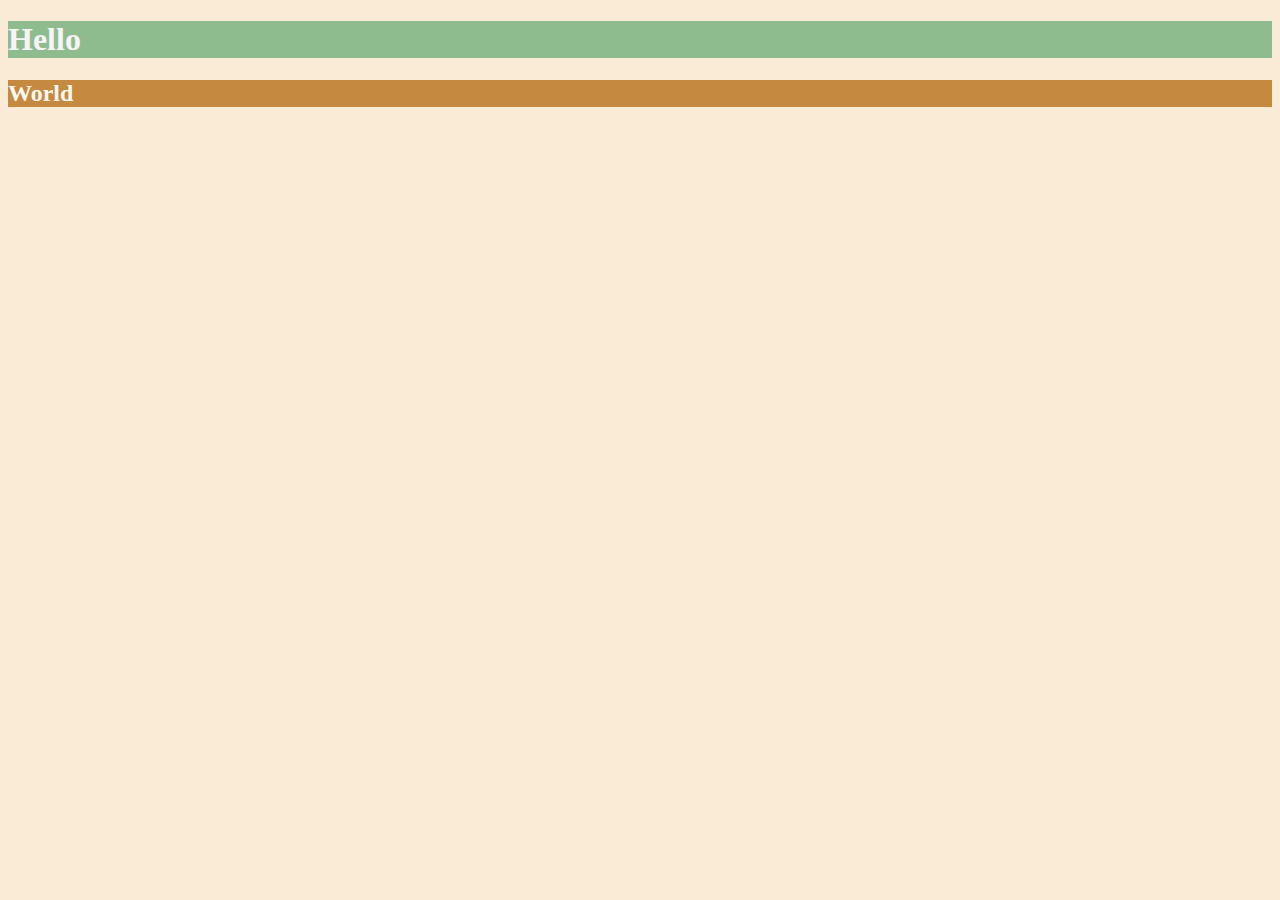
<file: 6.0 CSS Colors/index.html>
<!DOCTYPE html>
<html lang="en">

<head>
  <meta charset="UTF-8">
  <title>Colors</title>
  <style>
  /* Write your CSS code here. */
    /* 1. Make the background of the webpage "antiquewhite"
    2. Make the h1 "whitesmoke"
    3. Make the background of the h1 "darkseagreen"
    4. Make the h2 #FAF8F1
    5. Make the background of the h2 "#C58940" */
    body{
      background-color: antiquewhite;
    }
    h1{
      color: whitesmoke;
      background-color: darkseagreen
    }
    h2{
      color: #FAF8F1;
      background-color: #c58940;
    }


  </style>
</head>

<body>
  <h1>Hello</h1>
  <h2>World</h2>
</body>

</html>
</file>
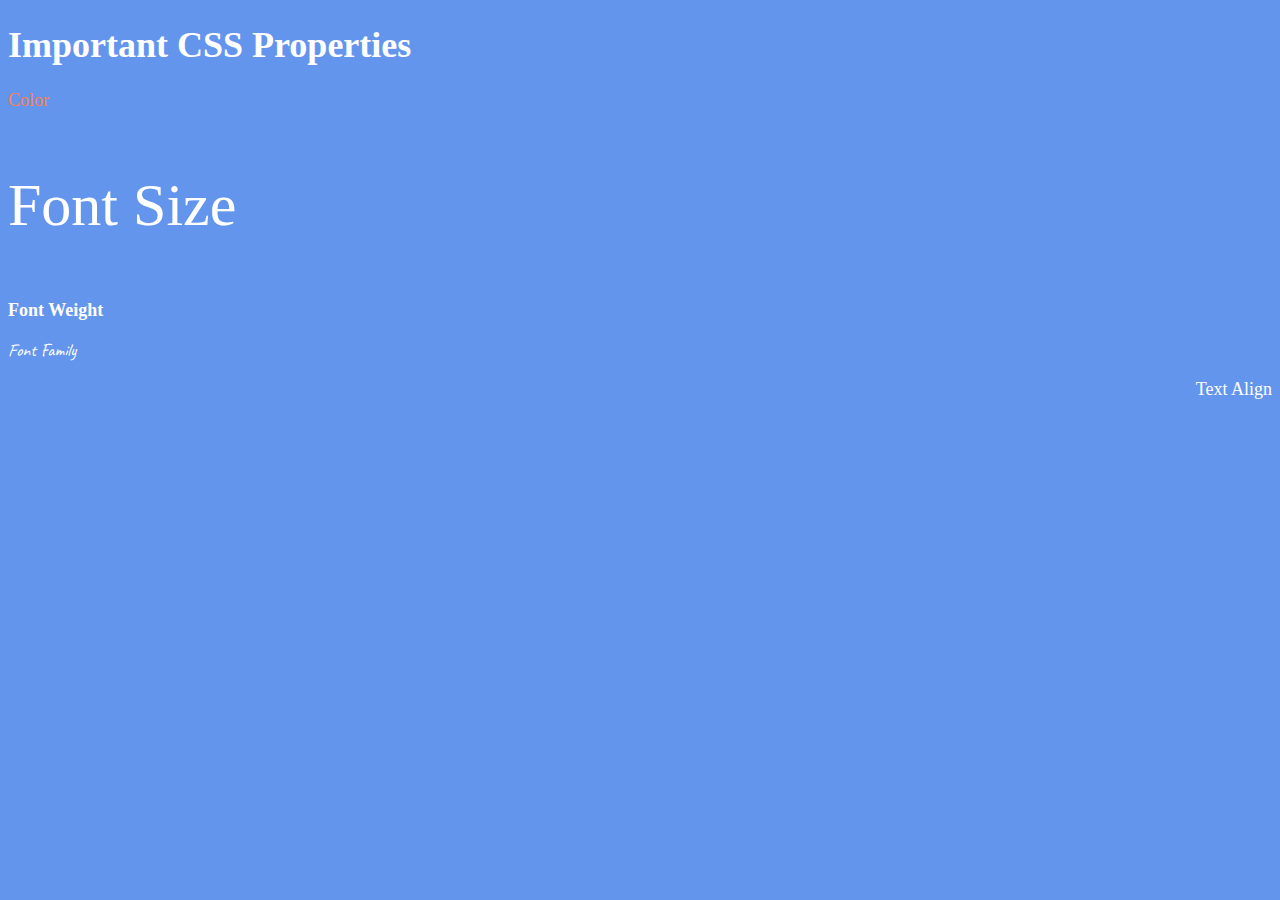
<file: 6.1 Font Properties/index.html>
<!DOCTYPE html>
<html lang="en">

<head>
  <meta charset="UTF-8">
  <title>CSS Properties</title>
  <style>
    body {
      background-color: cornflowerblue;
      color: white;
      font-size: 18px;
    }

    /* Don't change the CSS above, add Your CSS below */
#color{
  color: coral
}
#size{
  font-size: 2rem;
}
#font-weight{
  font-weight: 900;
}
#font-family{
  font-family: 'Caveat', cursive;
}
#align{
text-align: right;
}

html{
  font-size: 30px;
}
  </style>
  <link rel="preconnect" href="https://fonts.googleapis.com">
  <link rel="preconnect" href="https://fonts.gstatic.com" crossorigin>
  <link href="https://fonts.googleapis.com/css2?family=Caveat&display=swap" rel="stylesheet">


</head>

<body>
  <h1>Important CSS Properties</h1>
  <p id="color">Color</p>
  <p id="size">Font Size</p>
  <p id="font-weight">Font Weight</p>
  <p id="font-family">Font Family</p>
  <p id="align">Text Align</p>

  <!-- TODOs
  1. Change the color of <p>Color</p> to "coral" color.
  2. Change the font size of <p>Font Size</p> to 2X the size of the root font size.
  3. Change the font weight of <p>Font Weight</p> to 900.
  4. Change the font family of <p>Font Family</p> to the Google font Caveat with regular (400) font weight.
  Link: https://fonts.google.com/specimen/Caveat
  5. Change the <p>Text Align</p> to right align.
  6. Change the the root (html element) font size to 30px -->
</body>

</html>
</file>
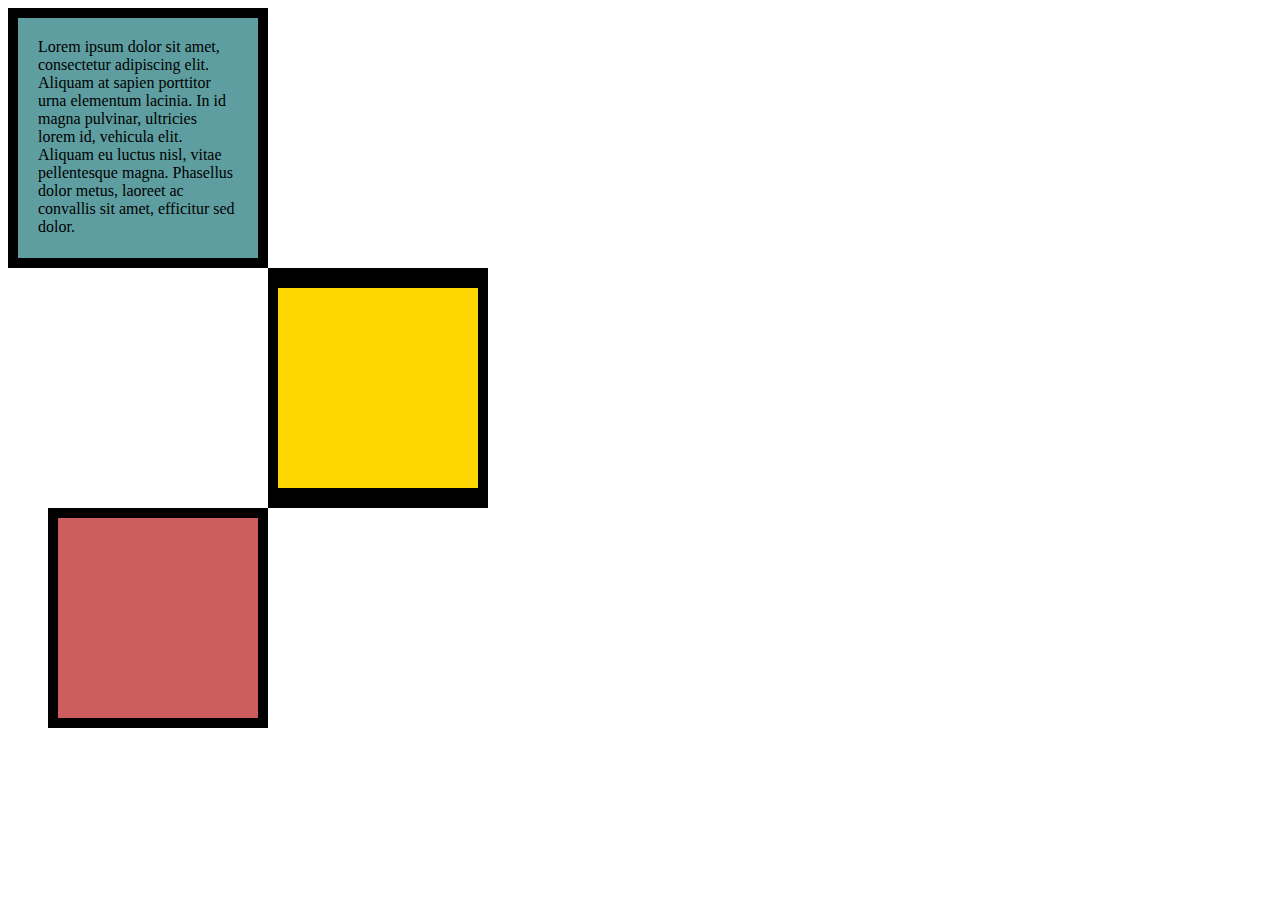
<file: 6.3 CSS Box Model/index.html>
<!DOCTYPE html>
<html lang="en">

<head>
  <meta charset="UTF-8">
  <title>CSS Box Model</title>
  <style>
    /* Write your CSS code here */
    div{
      height: 200px;
      width: 200px;
    }
    p{
      margin: 0%;
    }
#box1{
  background-color:cadetblue ;
  padding: 20px;
  border: 10px solid black;
  
}
#box2{
  background-color: gold;
  border: solid black;
  border-width: 20px 10px;
margin-left: 260px;

}
#box3{
  background-color: indianred;
  border: solid black;
  border-width: 10px;
  margin-left: 40px;
}
  </style>
</head>

<body>


  <!-- TODOs:
1. Create 3 Boxes using the div element.
2. Set their sizes to 200px heigh by 200px wide.
3. Set different background colors for each of the boxes (I used cadetblue, gold and indianred).
4. Add a paragraph <p> element into the first div and add the following words:
    Lorem ipsum dolor sit amet, consectetur adipiscing elit. Aliquam at sapien porttitor urna elementum lacinia. In
    id magna pulvinar, ultricies lorem id, vehicula elit. Aliquam eu luctus nisl, vitae pellentesque magna. Phasellus
    dolor metus, laoreet ac convallis sit amet, efficitur sed dolor.
5. Set the 1st div to have 20px padding all around with a black 10px border.
6. Fix the style of the <p> element to remove all margins.
Hint: Use the CSS inspector in Chrome.
7. Set the 2nd div to have a 20px border on top and bottom and 10px border left and right. (See goal image)
8. Set the 3rd div to have a 10px border 
9. Set the margins for the divs so that each box corner touches the other. (See the goal image)
-->
<div id="box1"><p> Lorem ipsum dolor sit amet, consectetur adipiscing elit. Aliquam at sapien porttitor urna elementum lacinia. In
  id magna pulvinar, ultricies lorem id, vehicula elit. Aliquam eu luctus nisl, vitae pellentesque magna. Phasellus
  dolor metus, laoreet ac convallis sit amet, efficitur sed dolor.</p></div>
<div id="box2"></div>
<div id="box3"></div>
</body>

</html>
</file>
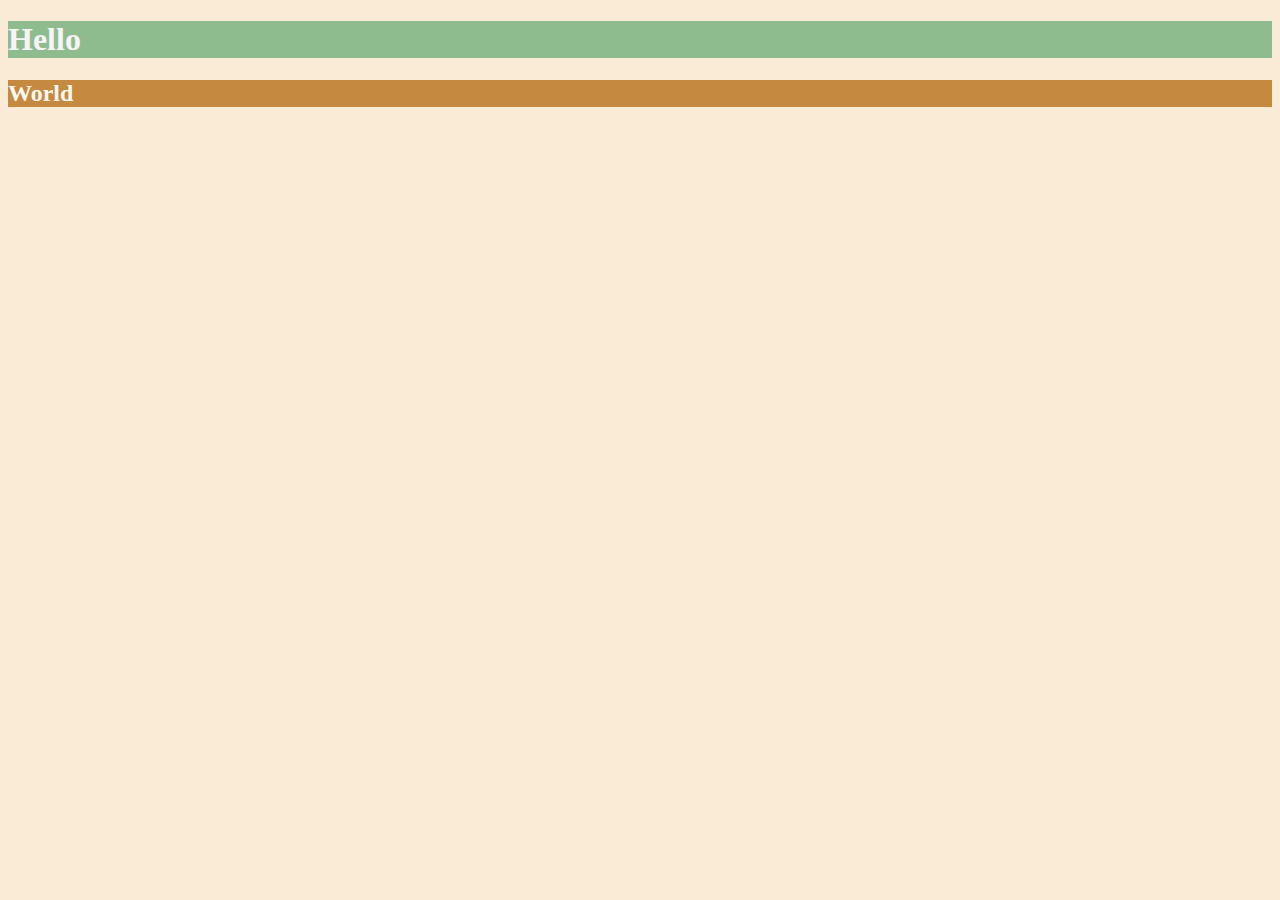
<file: 6.0 CSS Colors/solution.html>
<!DOCTYPE html>
<html lang="en">

<head>
  <meta charset="UTF-8">
  <title>Colors</title>
  <style>
    body {
      background-color: antiquewhite;
    }

    h1 {
      color: whitesmoke;
      background-color: darkseagreen;
    }

    h2 {
      color: #FAF8F1;
      background-color: #C58940;
    }
  </style>
</head>

<body>
  <h1>Hello</h1>
  <h2>World</h2>
</body>

</html>
</file>
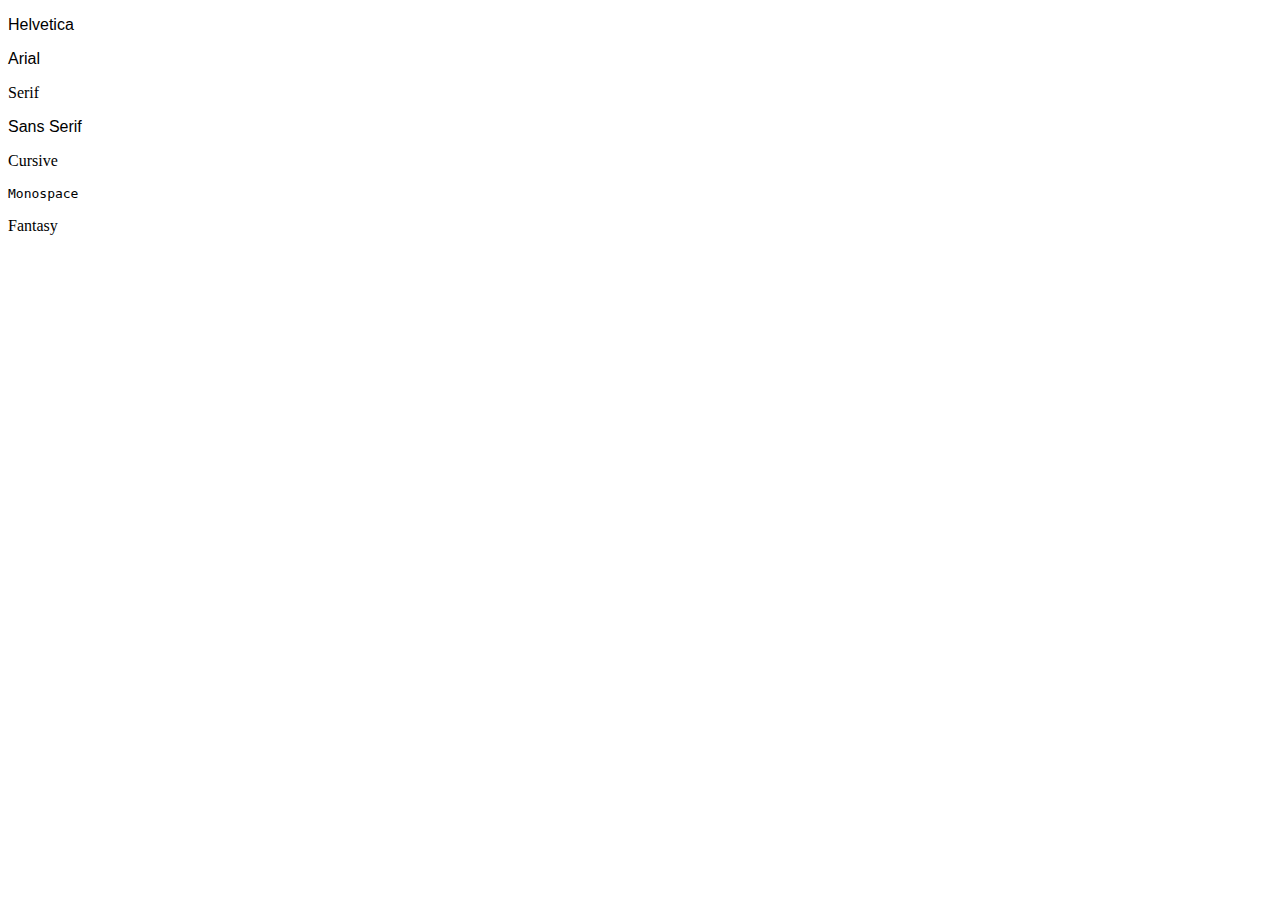
<file: 6.1 Font Properties/font-family.html>
<!DOCTYPE html>
<html lang="en">

<head>
  <meta charset="UTF-8">
  <title>Font Family</title>
  <style>
    #helvetica {
      font-family: Helvetica, sans-serif;
    }

    #arial {
      font-family: Arial, sans-serif;
    }

    #serif {
      font-family: serif;
    }

    #sans-serif {
      font-family: sans-serif;
    }

    #cursive {
      font-family: cursive;
    }

    #monospace {
      font-family: monospace;
    }

    #fantasy {
      font-family: fantasy;
    }
  </style>
</head>

<body>
  <p id="helvetica">Helvetica</p>
  <p id="arial">Arial</p>
  <p id="serif">Serif</p>
  <p id="sans-serif">Sans Serif</p>
  <p id="cursive">Cursive</p>
  <p id="monospace">Monospace</p>
  <p id="fantasy">Fantasy</p>

</body>

</html>
</file>
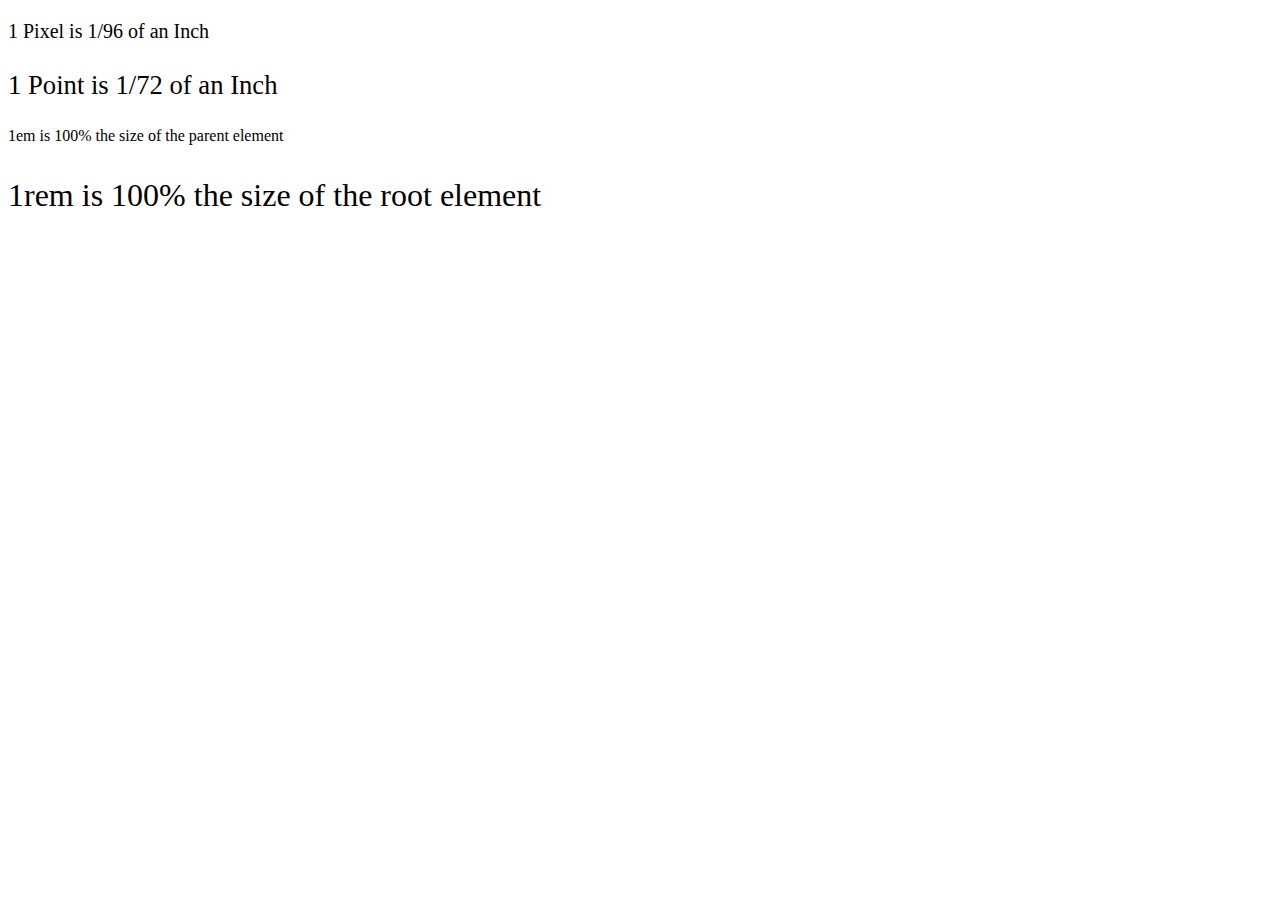
<file: 6.1 Font Properties/font-size.html>
<!DOCTYPE html>
<html lang="en">
  <head>
    <meta charset="UTF-8" />
    <title>Font-Size</title>
    <style>
      #pixel {
        font-size: 20px;
      }

      #point {
        font-size: 20pt;
      }

      #em {
        font-size: 1em;
      }

      #rem {
        font-size: 1rem;
      }

      footer {
        font-size: 12pt;
      }

      html {
        font-size: xx-large;
      }
    </style>
  </head>

  <body>
    <p id="pixel">1 Pixel is 1/96 of an Inch</p>
    <p id="point">1 Point is 1/72 of an Inch</p>
    <footer>
      <p id="em">1em is 100% the size of the parent element</p>
      <p id="rem">1rem is 100% the size of the root element</p>
    </footer>
  </body>
</html>
</file>
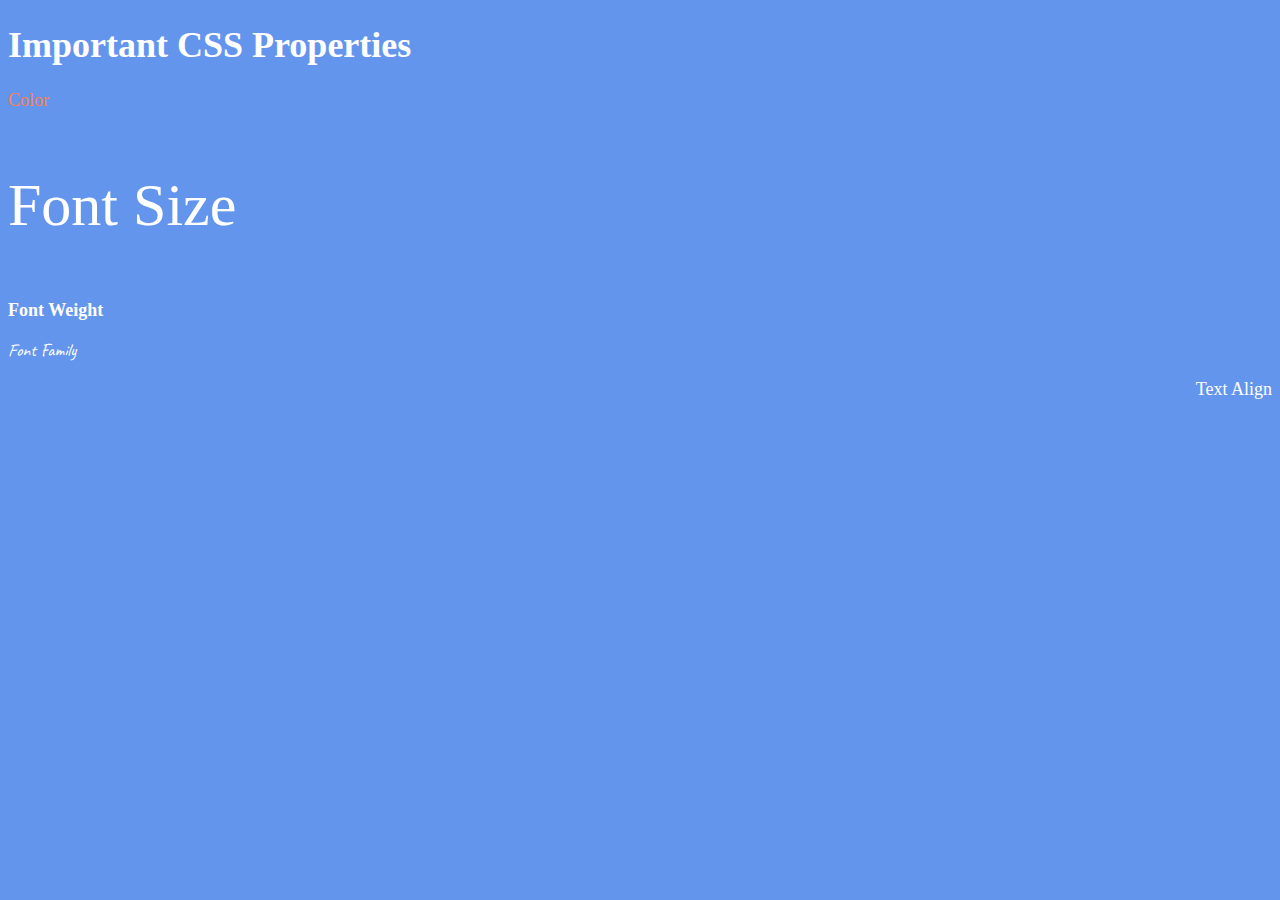
<file: 6.1 Font Properties/solution.html>
<!DOCTYPE html>
<html lang="en">

<head>
  <meta charset="UTF-8">
  <title>CSS Properties</title>
  <style>
    /* 6. Change the the root (html element) font size to 30px --> */
    html {
      font-size: 30px;
    }

    body {
      background-color: cornflowerblue;
      color: white;
      font-size: 18px;
    }

    /* 1. Change the color of <p>Color</p> to "coral" color. */
    #color {
      color: coral;
    }

    /* 2. Change the font size of <p>Font Size</p> to to 2X the size of the root (html) element. */
    #size {
      font-size: 2rem;
    }

    /* 3. Change the font weight of <p>Font Weight</p> to 900. */
    #weight {
      font-weight: 900;
    }

    /* 4. Change the font family of <p>Font Family</p> to the Google font Caveat with regular (400) font weight.
      Link: https://fonts.google.com/specimen/Caveat */
    #family {
      font-family: 'Caveat', cursive;
    }

    /* 5. Change the <p>Text Align</p> to right align. */
    #align {
      text-align: right;
    }
  </style>
  <link rel="preconnect" href="https://fonts.googleapis.com">
  <link rel="preconnect" href="https://fonts.gstatic.com" crossorigin>
  <link href="https://fonts.googleapis.com/css2?family=Caveat&display=swap" rel="stylesheet">
</head>

<body>
  <h1>Important CSS Properties</h1>
  <p id="color">Color</p>
  <p id="size">Font Size</p>
  <p id="weight">Font Weight</p>
  <p id="family">Font Family</p>
  <p id="align">Text Align</p>
</body>

</html>
</file>
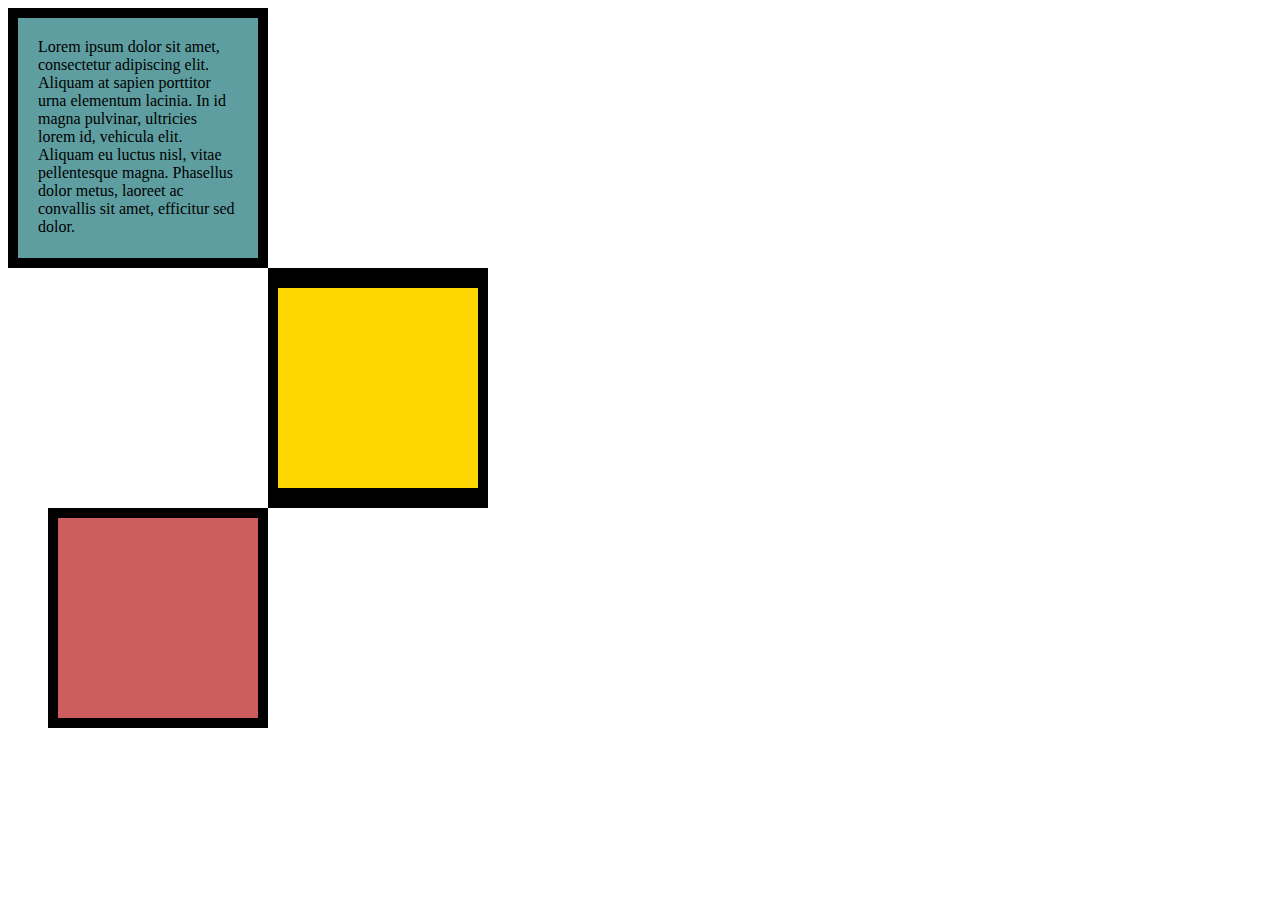
<file: 6.3 CSS Box Model/solution.html>
<!DOCTYPE html>
<html lang="en">

<head>
  <meta charset="UTF-8">
  <title>CSS Box Model</title>
  <style>
    div {
      height: 200px;
      width: 200px;
    }

    p {
      margin: 0;
    }

    #first {
      background-color: cadetblue;
      padding: 20px;
      border: 10px solid black;
    }

    #second {
      background-color: gold;
      border: solid black;
      border-width: 20px 10px;
      margin-left: 260px;
    }

    #third {
      background-color: indianred;
      border: 10px solid black;
      margin-left: 40px;
    }
  </style>
</head>

<body>
  <div id="first">
    <p>Lorem ipsum dolor sit amet, consectetur adipiscing elit. Aliquam at sapien porttitor urna elementum lacinia. In
      id magna pulvinar, ultricies lorem id, vehicula elit. Aliquam eu luctus nisl, vitae pellentesque magna. Phasellus
      dolor metus, laoreet ac convallis sit amet, efficitur sed dolor. </p>
  </div>
  <div id="second">

  </div>
  <div id="third">

  </div>
</body>

</html>
</file>
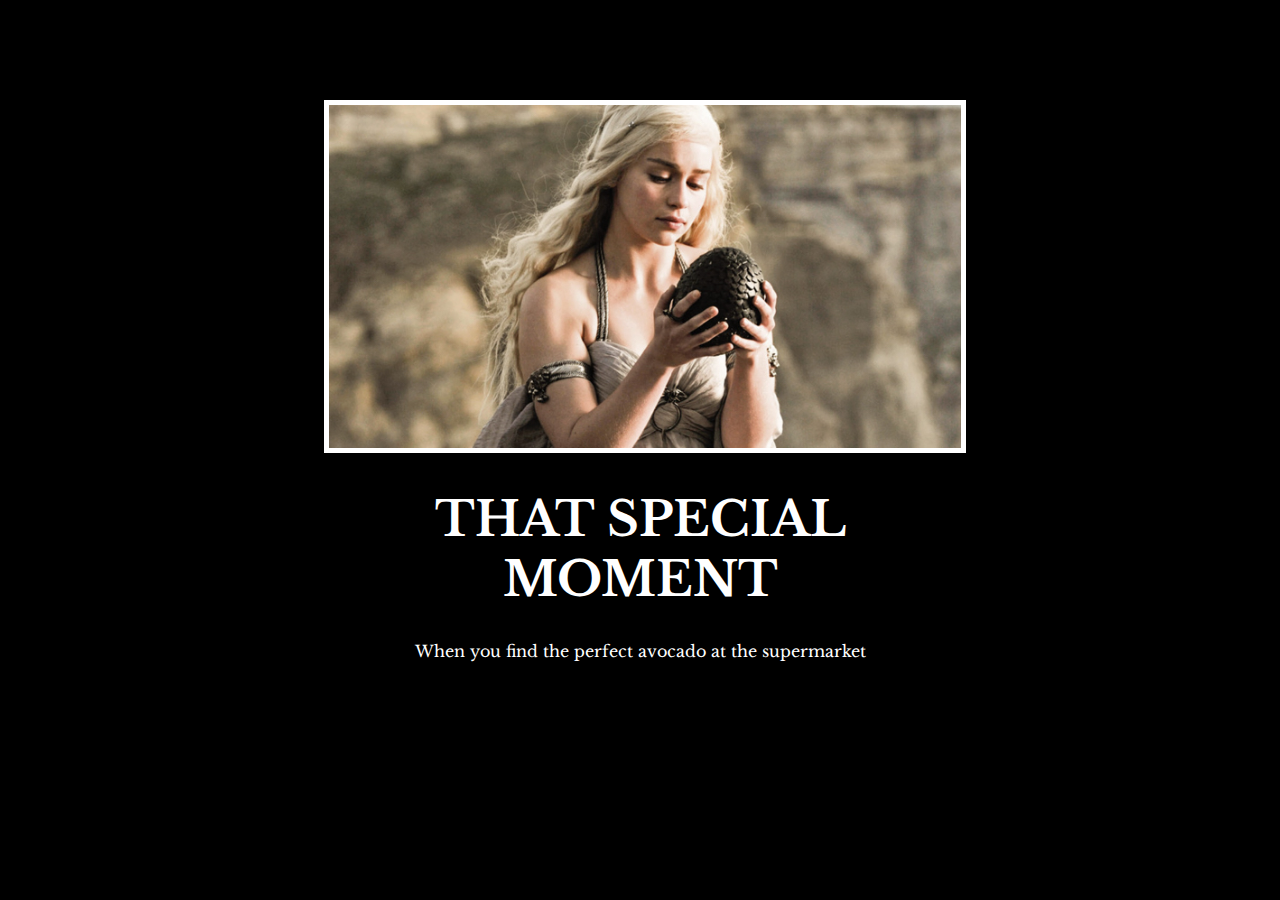
<file: 6.4 Motivation Meme Project/solution/solution.html>
<!DOCTYPE html>
<html lang="en">

<head>
  <meta charset="UTF-8">
  <title>Motivation Meme</title>
  <link rel="stylesheet" href="./solution.css" />
  <link rel="preconnect" href="https://fonts.googleapis.com">
  <link rel="preconnect" href="https://fonts.gstatic.com" crossorigin>
  <link href="https://fonts.googleapis.com/css2?family=Libre+Baskerville&display=swap" rel="stylesheet">
</head>

<body>

  <div class="poster">
    <img class="motivation-img" src="./assets/images/daenerys.jpeg" src="daenerys with egg" />
    <h1>That Special Moment</h1>
    <p>When you find the perfect avocado at the supermarket</p>
  </div>
</body>

</html>
</file>
<file: 6.4 Motivation Meme Project/solution/solution.css>
body {
  background-color: black;
}
h1 {
  text-transform: uppercase;
  font-size: 3rem;
}

.poster {
  width: 50%;
  margin-left: 25%;
  margin-top: 100px;
  color: white;
  font-family: "Libre Baskerville", serif;
  text-align: center;
}

.motivation-img {
  border: 5px solid white;
  width: 100%;
}
</file>
